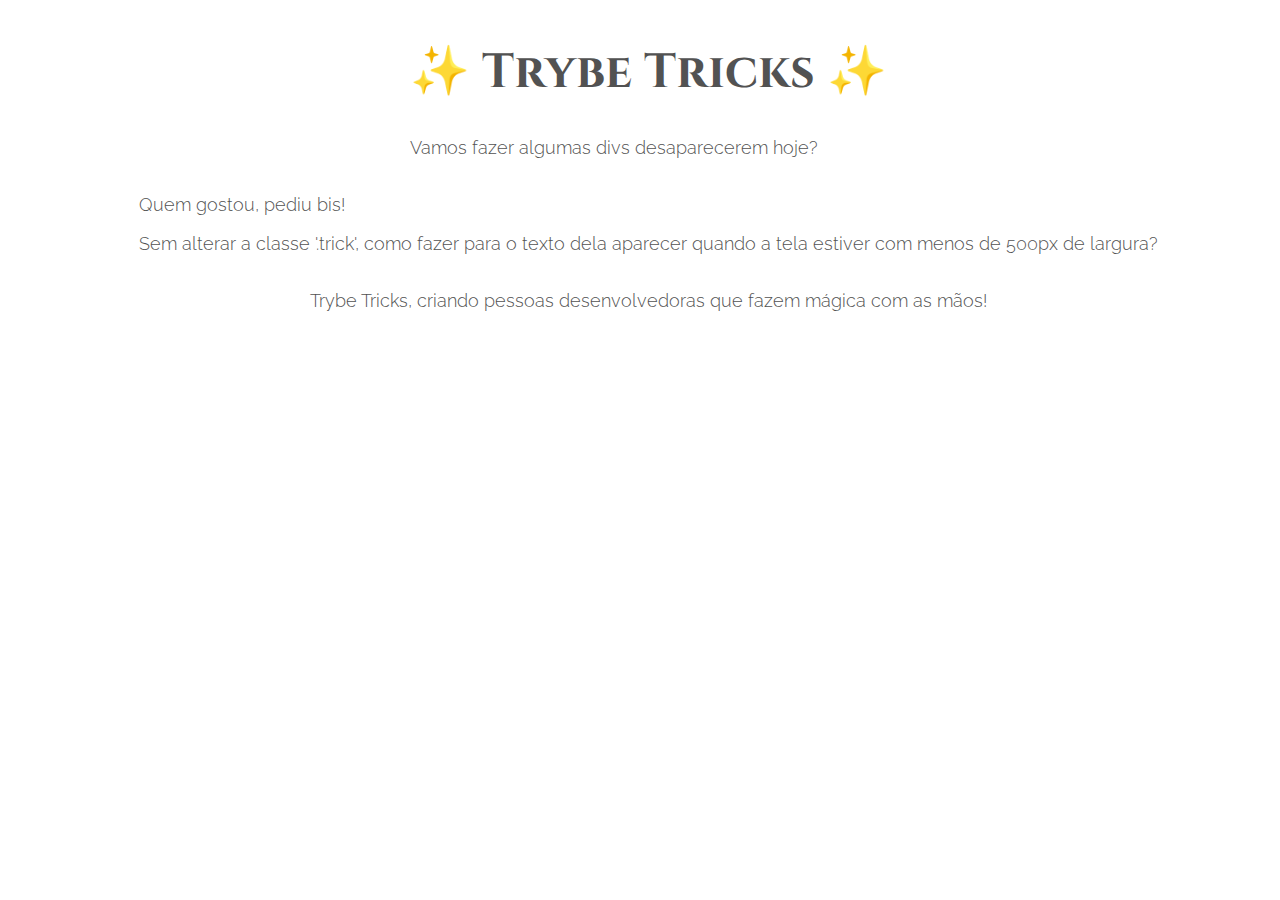
<file: Fundamentos/bloco-6-html-e-css-forms-flexbox-e-responsivo/dia-5-css-responsivo-mobile-first/Conteúdos/Parte II - Mão na massa/index.html>
<!DOCTYPE html>
<html lang="pt-br">
  <head>
  <meta charset="UTF-8">
  <title>Media Queries</title>
  <meta name="viewport" content="width=device-width, initial-scale=1.0">
  <link rel="preconnect" href="https://fonts.gstatic.com">
  <link href="https://fonts.googleapis.com/css2?family=Cinzel&family=Raleway:wght@300;700&display=swap" rel="stylesheet">
  <link rel="stylesheet" href="style.css">
  </head>
  <body>
    <header>
      <h1 id="mySpotrybefy">✨ Trybe Tricks ✨</h1>
      <p>Vamos fazer algumas divs desaparecerem hoje?</p>
    </header>
    <main>
      <section class="cards">
        <div class="card">
          <h3>Primeira div</h3>
          <p>E será a primeira participante de hoje!</p>
          <p>Essa div só poderá aparecer se nossa tela possuir <strong>largura mínima</strong> de 500px.</p>
        </div>
        <div class="card">
          <h3>Segunda div</h3>
          <p>Ué, mas ela deveria aparecer aqui?</p>
          <p>Pois é! Mas essa div deverá aparecer apenas se a largura <strong>estiver entre</strong> 600px e 1000px.</p>
        </div>
        <div class="card">
          <h3>Terceira div</h3>
          <p>Vamos para nosso Grand Finale!</p>
          <p>Para nosso grande truque, precisaremos que essa div <strong>não apareça</strong> entre 650px e 950px.</p>
        </div>
        <div class="dont-show">
          <p>Quem gostou, pediu bis!</p>
          <p>Sem alterar a classe '.trick', como fazer para o texto dela aparecer quando a tela estiver com menos de 500px de largura?</p>
        </div>
      </section>
    </main>    
    <footer>
      <p>Trybe Tricks, criando pessoas desenvolvedoras que fazem mágica com as mãos!</p>
    </footer>
    <p class="trick">Floreio! Como você conseguiu fazer aparecer mais essa caixa de texto?</p>
  </body>
</html>
</file>
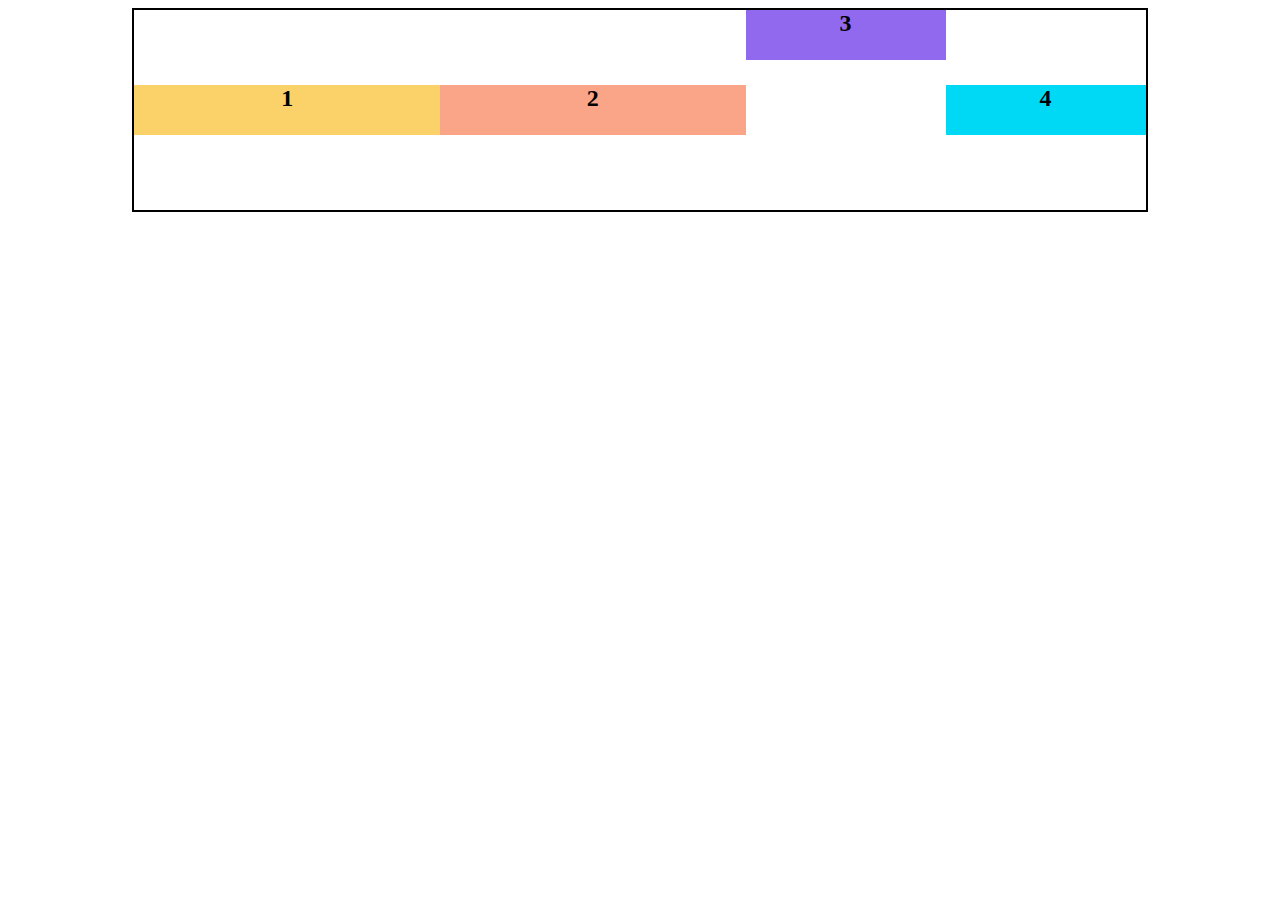
<file: Fundamentos/bloco-6-html-e-css-forms-flexbox-e-responsivo/dia-4-css-flexbox-parte-2/flex-test.html>
<!DOCTYPE html>
<html lang="pt">
  <head>
    <meta charset="UTF-8">
    <meta name="viewport" content="width=device-width, initial-scale=1.0">
    <title>CSS FLEXBOX - ORDER</title>
    <style>
      .container {
        border: 2px solid black;
        display: flex;
        height: 200px;
        margin: auto;
        align-items: center;
        width: 80%;
      }

      .box {
        height: 50px;
        font-weight: 900;
        font-size: x-large;
        text-align: center;
        flex-basis: 200px;
      }

      .one {
        background-color: #FBD26A;
        order: 0;
        flex-grow: 2;
      }

      .two {
        background-color: #FAA488;
        flex-grow: 2;
      }

      .three {
        background-color: #9069EF;
        align-self: stretch;
      } 

      .four {
        background-color: #00d9f6;
      }

    </style>
  </head>

  <body>

    <div class="container">
      <div class="box one">1</div>
      <div class="box two">2</div>
      <div class="box three">3</div>
      <div class="box four">4</div>
    </div>

  </body>
</html>
</file>
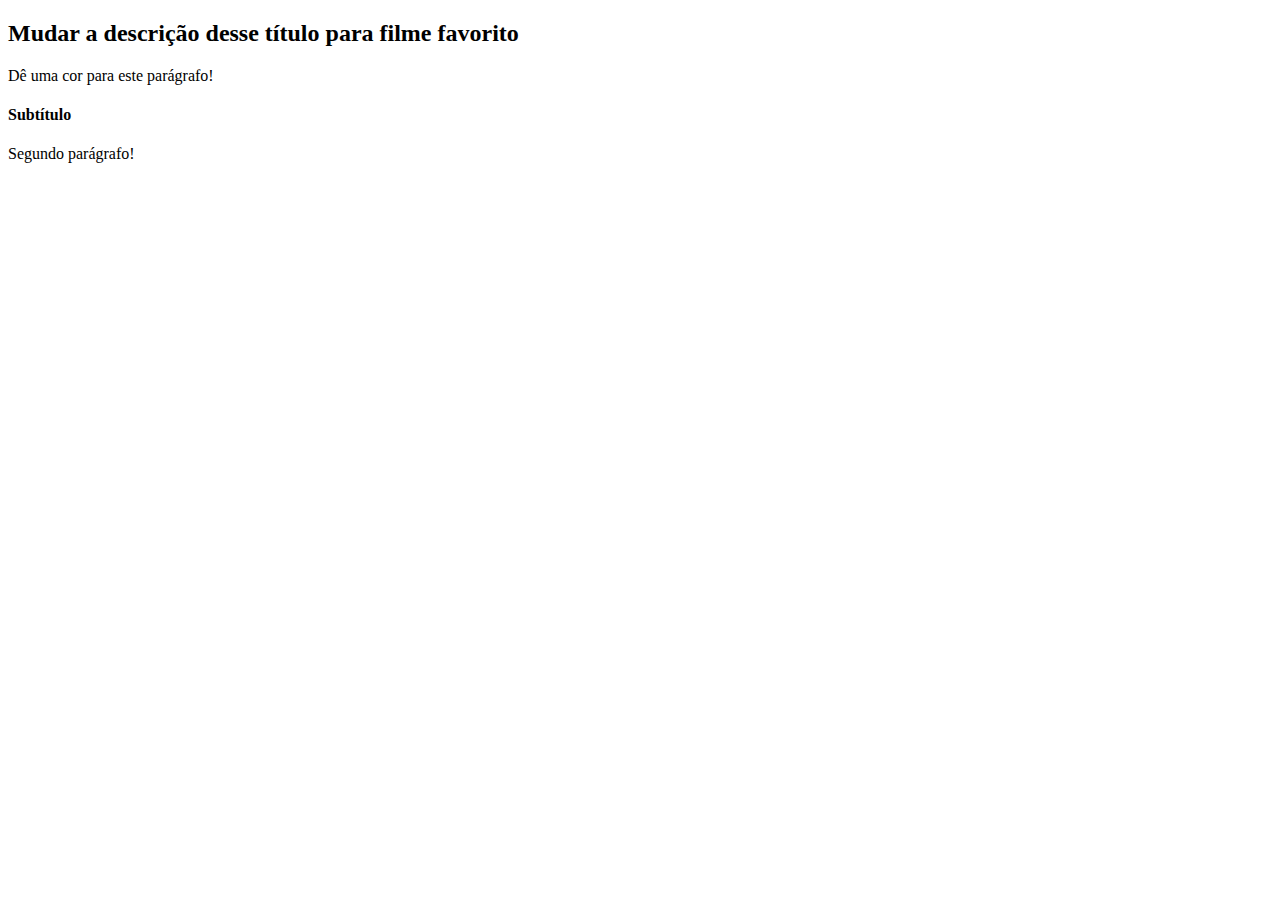
<file: Praticando/HTML, CSS, Java Script/JavaScript - DOM e seletores/Seletores-de-elementos.html>
<!DOCTYPE html>
<html>

<body>
    <header>
        <h2 id="page-title">Mudar a descrição desse título para filme favorito</h2>
        <p id="paragraph">Dê uma cor para este parágrafo!</p>
        <h4 id="subtitle">Subtítulo</h4>
        <p id="second-paragraph">Segundo parágrafo!</p>
    </header>
    <script> src="script.js"</script>
</body>

</html>
</file>
<file: Fundamentos/bloco-6-html-e-css-forms-flexbox-e-responsivo/dia-5-css-responsivo-mobile-first/Conteúdos/Parte II - Mão na massa/style.css>
body {
    align-items: center;
    color: #525252;
    display: flex;
    flex-flow: column wrap;
    font-family: Raleway, sans-serif;
    justify-content: center;
    overflow: hidden;
    width: 100vw;
  }
  
  h1 {
    font-family: Cinzel, serif;
    font-size: 48px;
  }
  
  h3 {
    font-size: 25px;
    margin: 0;
  }
  
  p {
    font-size: 18px;
    font-weight: 300;
  }
  
  p.trick {
    color: white;
    font-size: 14px;
  }
  
  p strong {
    font-weight: 700;
  }
  
  .card p:nth-last-child(1) {
    align-self: flex-end;
    font-size: 14px;
  }
  
  .cards {
    display: flex;
    flex-flow: row wrap;
  }
  
  .card {
    border-radius: 5px;
    color: white;
    display: none;
    flex-flow: row wrap;
    height: 200px;
    margin: 20px;
    padding: 20px;
    width: 200px;
  }
  
  .card:nth-of-type(1) {
    background-color: #0fa36b;
  }
  
  .card:nth-of-type(2) {
    background-color: #0255c2;
  }
  
  .card:nth-of-type(3) {
    background-color: #41197f;
  }
</file>
